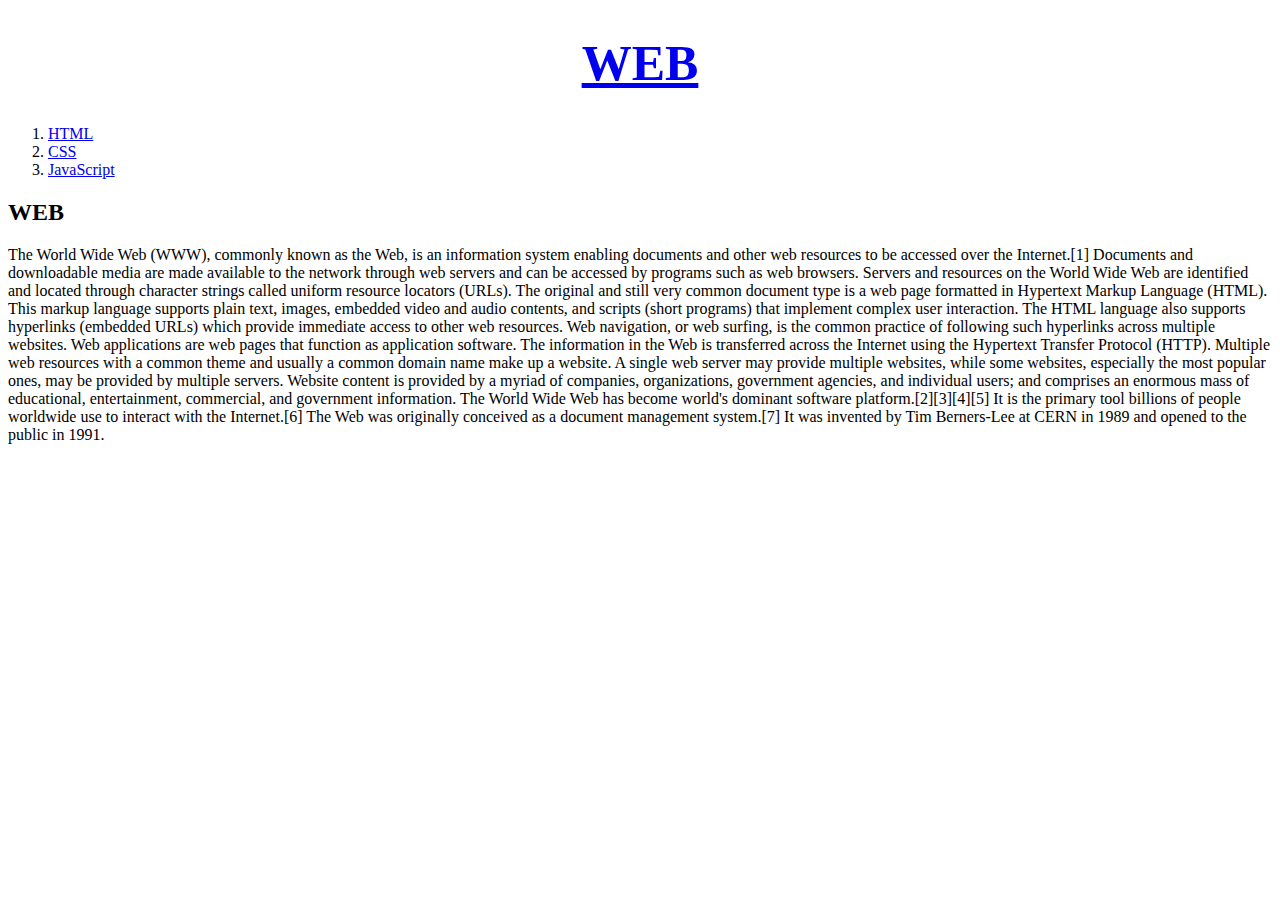
<file: index.html>
<!DOCTYPE html>
<html>
  <head>
    <title>WEB-1 html</title>
    <meta charset="utf-8">
    <style>
      h1{
        font-size:50px;
        text-align: center;
      }
    </style>
  </head>
  <body>
    <h1><a href="index.html">WEB</a></h1>
    <ol>
      <li><a href="1.html">HTML</a></li>
      <li><a href="2.html">CSS</a></li>
      <li><a href="3.html">JavaScript</a></li>
    </ol>
    <h2>WEB</h2>
    The World Wide Web (WWW), commonly known as the Web, is an information system enabling documents and other web resources to be accessed over the Internet.[1]

    Documents and downloadable media are made available to the network through web servers and can be accessed by programs such as web browsers. Servers and resources on the World Wide Web are identified and located through character strings called uniform resource locators (URLs). The original and still very common document type is a web page formatted in Hypertext Markup Language (HTML). This markup language supports plain text, images, embedded video and audio contents, and scripts (short programs) that implement complex user interaction. The HTML language also supports hyperlinks (embedded URLs) which provide immediate access to other web resources. Web navigation, or web surfing, is the common practice of following such hyperlinks across multiple websites. Web applications are web pages that function as application software. The information in the Web is transferred across the Internet using the Hypertext Transfer Protocol (HTTP).

    Multiple web resources with a common theme and usually a common domain name make up a website. A single web server may provide multiple websites, while some websites, especially the most popular ones, may be provided by multiple servers. Website content is provided by a myriad of companies, organizations, government agencies, and individual users; and comprises an enormous mass of educational, entertainment, commercial, and government information.

    The World Wide Web has become world's dominant software platform.[2][3][4][5] It is the primary tool billions of people worldwide use to interact with the Internet.[6]

    The Web was originally conceived as a document management system.[7] It was invented by Tim Berners-Lee at CERN in 1989 and opened to the public in 1991.
  </body>
</html>
</file>
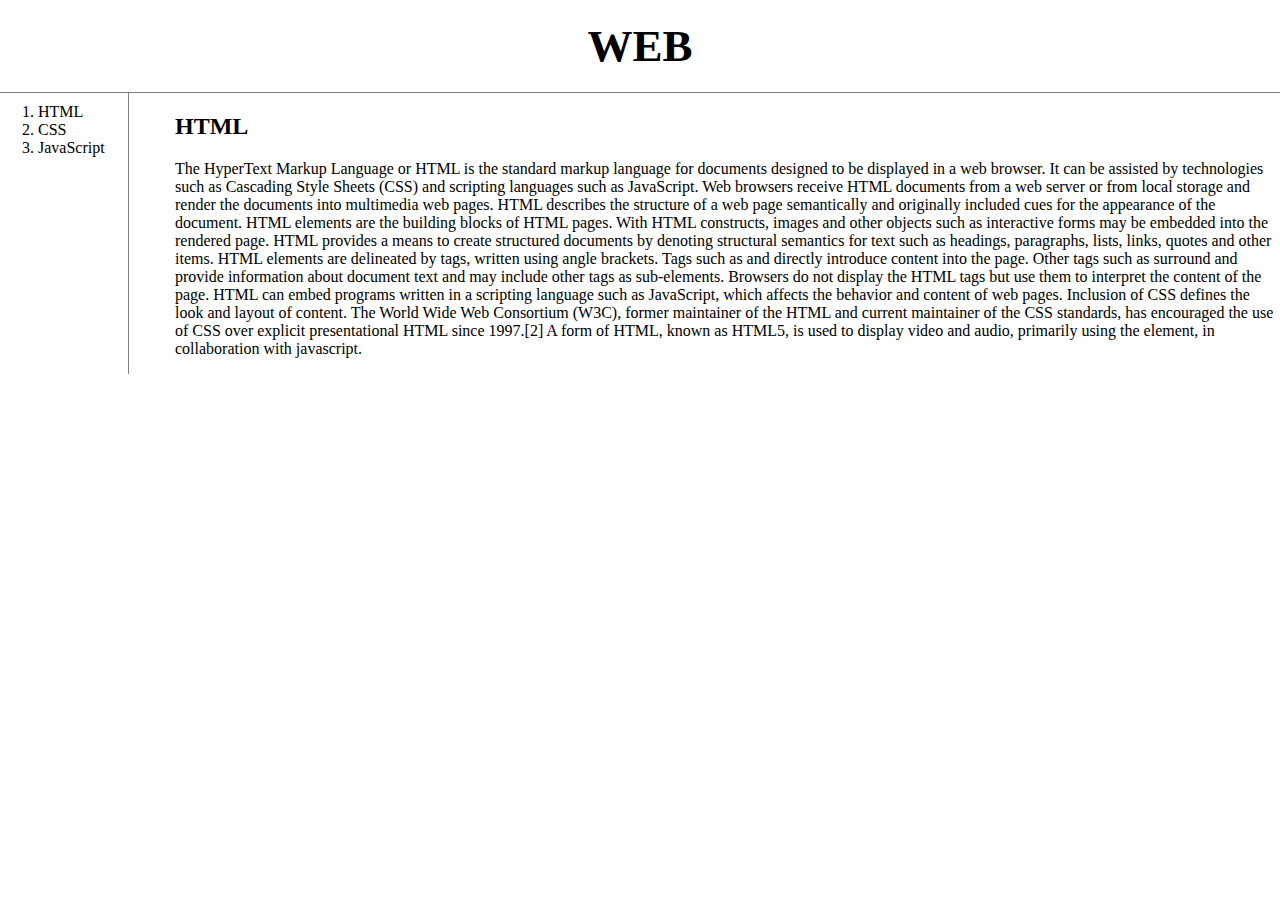
<file: 1.html>
<!DOCTYPE html>
<html>
  <head>
    <title>WEB-2 CSS</title>
    <meta charset="utf-8">
    <link rel="stylesheet" href="style.css">
  </head>
  <body>
    <h1><a href="index.html">WEB</a></h1>
    <div id="grid">
      <ol>
        <div id ="limargin">
          <li><a href="1.html">HTML</a></li>
          <li><a href="2.html">CSS</a></li>
          <li><a href="3.html">JavaScript</a></li>
        </div>
      </ol>
      
        <div id="article">
          <h2>HTML</h2>
          <p>
            The HyperText Markup Language or HTML is the standard markup language for documents designed to be displayed in a web browser. It can be assisted by technologies such as Cascading Style Sheets (CSS) and scripting languages such as JavaScript.
            Web browsers receive HTML documents from a web server or from local storage and render the documents into multimedia web pages. HTML describes the structure of a web page semantically and originally included cues for the appearance of the document.
            HTML elements are the building blocks of HTML pages. With HTML constructs, images and other objects such as interactive forms may be embedded into the rendered page. HTML provides a means to create structured documents by denoting structural semantics for text such as headings, paragraphs, lists, links, quotes and other items. HTML elements are delineated by tags, written using angle brackets. Tags such as and directly introduce content into the page. Other tags such as surround and provide information about document text and may include other tags as sub-elements. Browsers do not display the HTML tags but use them to interpret the content of the page.
            HTML can embed programs written in a scripting language such as JavaScript, which affects the behavior and content of web pages. Inclusion of CSS defines the look and layout of content. The World Wide Web Consortium (W3C), former maintainer of the HTML and current maintainer of the CSS standards, has encouraged the use of CSS over explicit presentational HTML since 1997.[2] A form of HTML, known as HTML5, is used to display video and audio, primarily using the element, in collaboration with javascript.
        </p>
        </div>
    </div>
 </body>
</html>
</file>
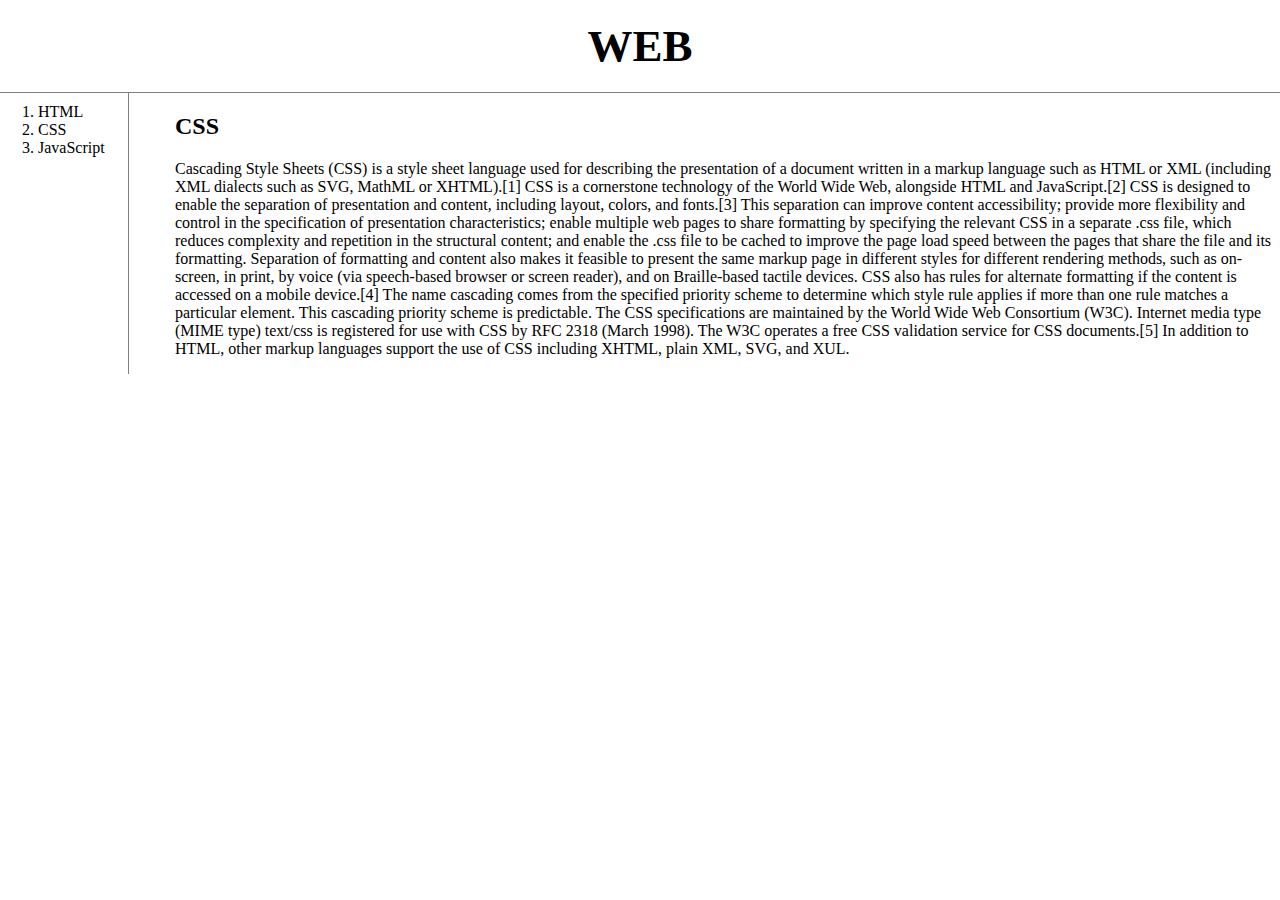
<file: 2.html>
<!DOCTYPE html>
<html>
  <head>
    <title>WEB-2 CSS</title>
    <meta charset="utf-8">
    <link rel="stylesheet" href="style.css">
  </head>
  <body>
    <h1><a href="index.html">WEB</a></h1>
    <div id="grid">
      <ol>
        <div id ="limargin">
          <li><a href="1.html">HTML</a></li>
          <li><a href="2.html">CSS</a></li>
          <li><a href="3.html">JavaScript</a></li>
        </div>
      </ol>
      
        <div id="article">
          <h2>CSS</h2>
          <p>
          Cascading Style Sheets (CSS) is a style sheet language used for describing the presentation of a document written in a markup language such as HTML or XML (including XML dialects such as SVG, MathML or XHTML).[1] CSS is a cornerstone technology of the World Wide Web, alongside HTML and JavaScript.[2]
          CSS is designed to enable the separation of presentation and content, including layout, colors, and fonts.[3] This separation can improve content accessibility; provide more flexibility and control in the specification of presentation characteristics; enable multiple web pages to share formatting by specifying the relevant CSS in a separate .css file, which reduces complexity and repetition in the structural content; and enable the .css file to be cached to improve the page load speed between the pages that share the file and its formatting.
          Separation of formatting and content also makes it feasible to present the same markup page in different styles for different rendering methods, such as on-screen, in print, by voice (via speech-based browser or screen reader), and on Braille-based tactile devices. CSS also has rules for alternate formatting if the content is accessed on a mobile device.[4]
          The name cascading comes from the specified priority scheme to determine which style rule applies if more than one rule matches a particular element. This cascading priority scheme is predictable.
          The CSS specifications are maintained by the World Wide Web Consortium (W3C). Internet media type (MIME type) text/css is registered for use with CSS by RFC 2318 (March 1998). The W3C operates a free CSS validation service for CSS documents.[5]
          In addition to HTML, other markup languages support the use of CSS including XHTML, plain XML, SVG, and XUL. 
        </p>
        </div>
    </div>
 </body>
</html>
</file>
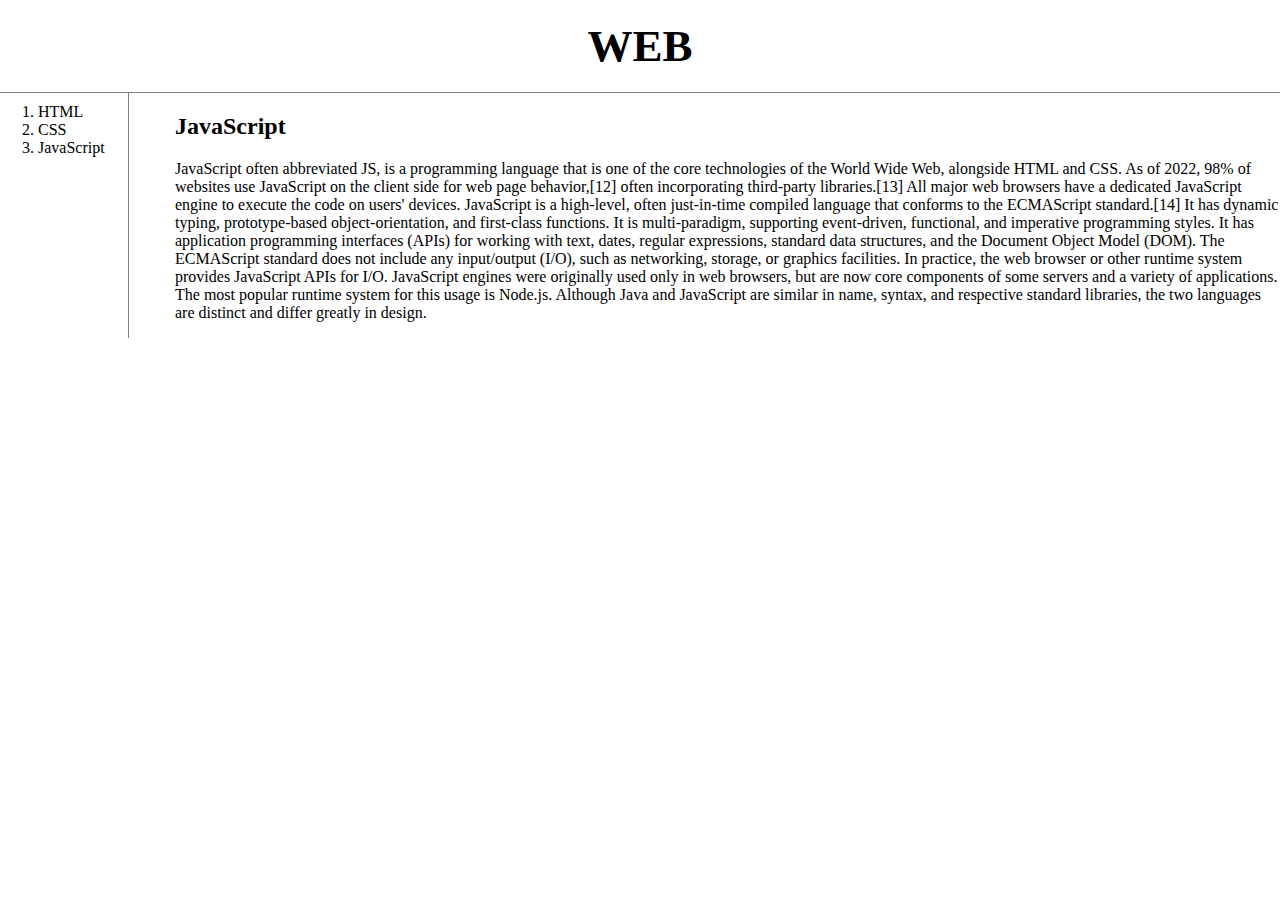
<file: 3.html>
<!DOCTYPE html>
<html>
  <head>
    <title>WEB-3 Javascript</title>
    <meta charset="utf-8">
    <link rel="stylesheet" href="style.css">
  </head>
  <body>
    <h1><a href="index.html">WEB</a></h1>
    <div id="grid">
      <ol>
        <div id ="limargin">
          <li><a href="1.html">HTML</a></li>
          <li><a href="2.html">CSS</a></li>
          <li><a href="3.html">JavaScript</a></li>
        </div>
      </ol>
      
        <div id="article">
          <h2>JavaScript</h2>
          <p>
            JavaScript often abbreviated JS, is a programming language that is one of the core technologies of the World Wide Web, alongside HTML and CSS. As of 2022, 98% of websites use JavaScript on the client side for web page behavior,[12] often incorporating third-party libraries.[13] All major web browsers have a dedicated JavaScript engine to execute the code on users' devices.
            JavaScript is a high-level, often just-in-time compiled language that conforms to the ECMAScript standard.[14] It has dynamic typing, prototype-based object-orientation, and first-class functions. It is multi-paradigm, supporting event-driven, functional, and imperative programming styles. It has application programming interfaces (APIs) for working with text, dates, regular expressions, standard data structures, and the Document Object Model (DOM).
            The ECMAScript standard does not include any input/output (I/O), such as networking, storage, or graphics facilities. In practice, the web browser or other runtime system provides JavaScript APIs for I/O.    
            JavaScript engines were originally used only in web browsers, but are now core components of some servers and a variety of applications. The most popular runtime system for this usage is Node.js.            
            Although Java and JavaScript are similar in name, syntax, and respective standard libraries, the two languages are distinct and differ greatly in design.
        </p>
        </div>
    </div>
 </body>
</html>
</file>
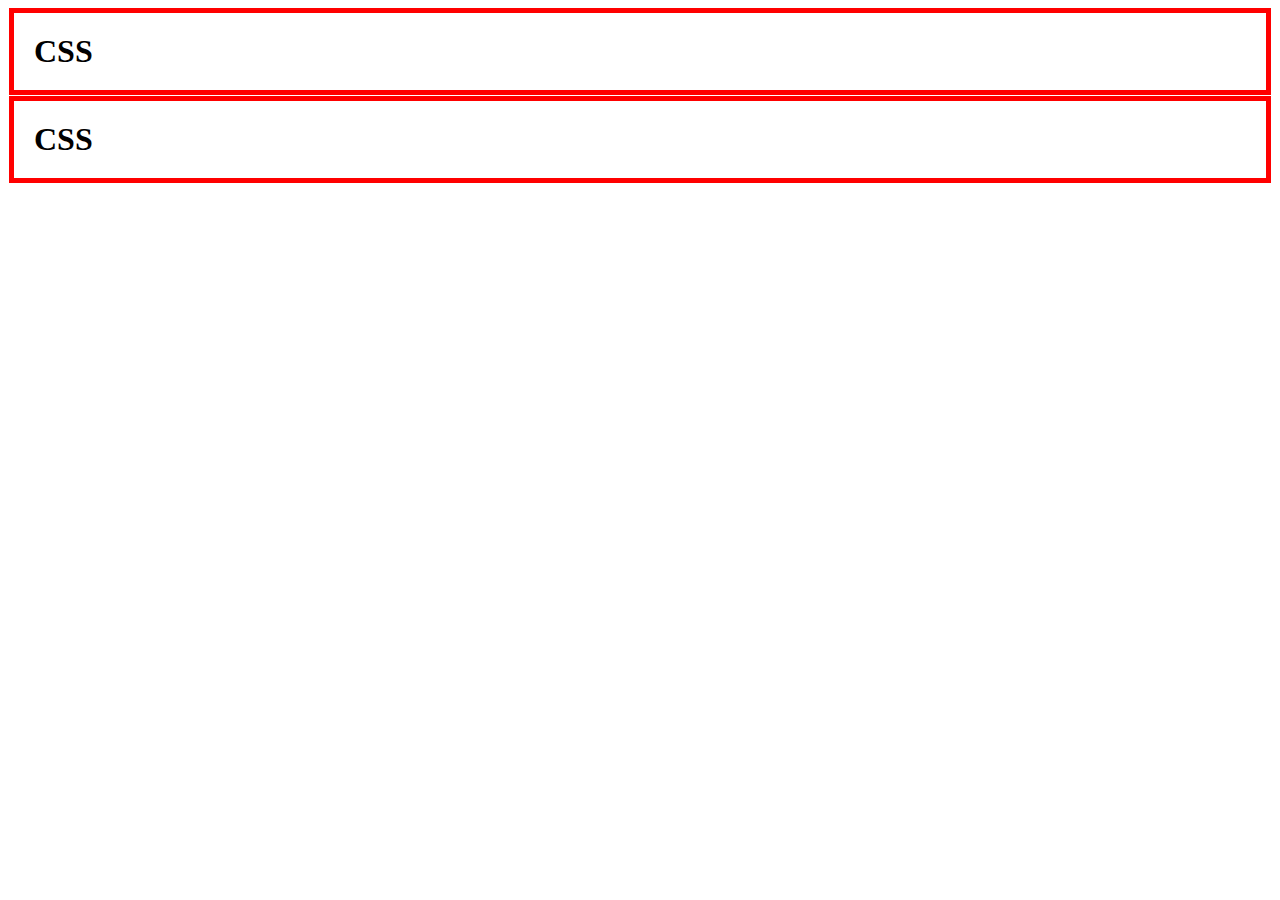
<file: box.html>
<!DOCTYPE html>
<html>
    <head>
    <meta charset="utf-8">
    <title></title>
    <style>
        h1,a{
            border:5px solid red;
            padding: 20px;
            margin : 1px;
        }
       
    </style>
    </head>
    <body>
        <h1>CSS</h1>
        <h1>CSS</h1>
    </body>
</html>
</file>
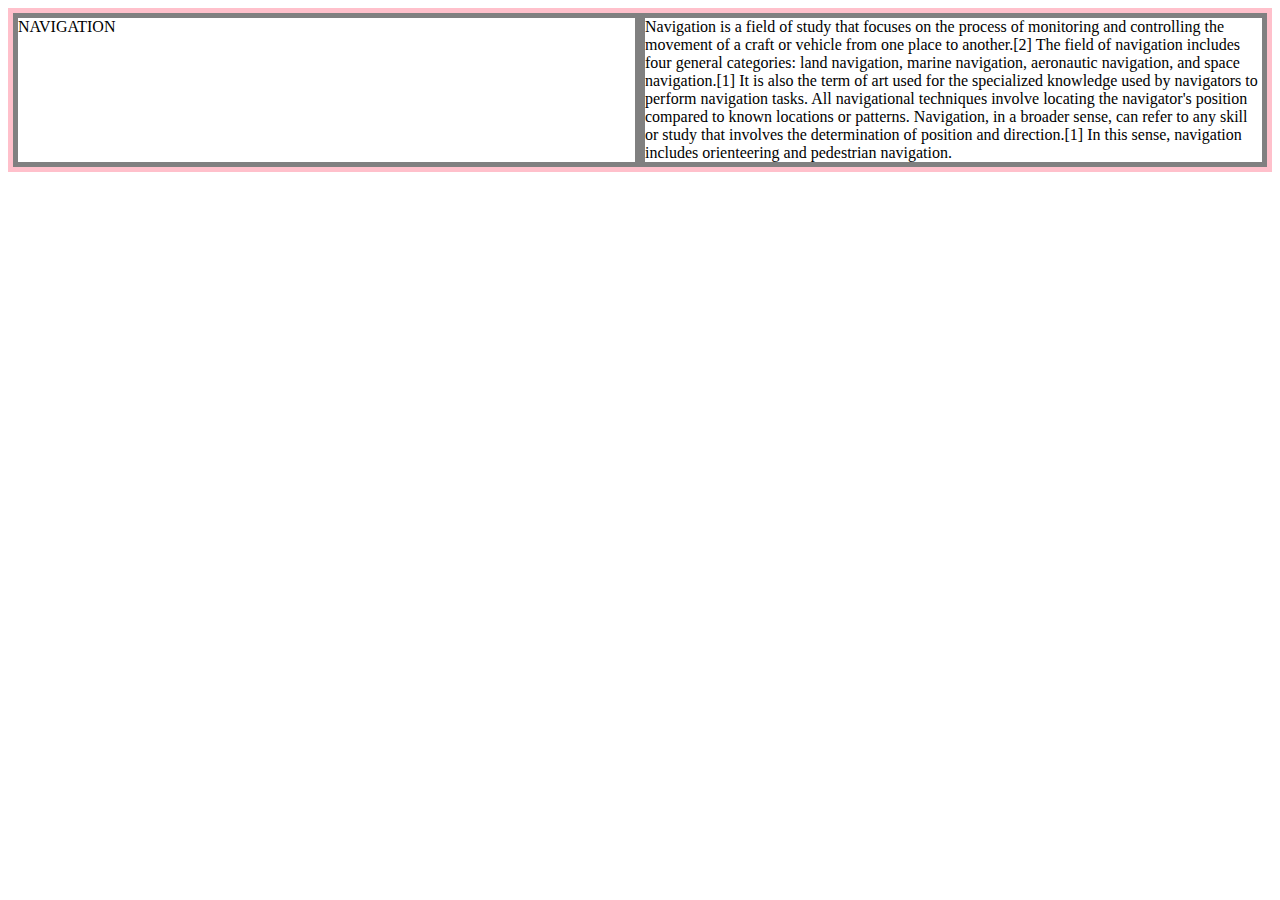
<file: grid.html>
<!DOCTYPE html>
<html>
    <head>
        <meta charset="utf-8">
        <title></title>
        <style>
            #grid{
                border: 5px solid pink;
                display:grid;
                grid-template-columns: 1fr 1fr;
            }
            div{
                border:5px solid gray;
            }
        </style>
    </head>
    <body>
    <div id="grid">
        <div>NAVIGATION</div>
        <div>Navigation is a field of study that focuses on the process of monitoring and controlling the movement of a craft or vehicle from one place to another.[2] The field of navigation includes four general categories: land navigation, marine navigation, aeronautic navigation, and space navigation.[1]

            It is also the term of art used for the specialized knowledge used by navigators to perform navigation tasks. All navigational techniques involve locating the navigator's position compared to known locations or patterns.
            
            Navigation, in a broader sense, can refer to any skill or study that involves the determination of position and direction.[1] In this sense, navigation includes orienteering and pedestrian navigation.</div>
    </div>

    </body>

</html>
</file>
<file: style.css>
body{
    margin:0;
  }
   a{
    color: black;
    text-decoration: none;
  }
  h1{
    font-size: 45px;
    text-align: center;
    border-bottom:1px solid gray;
    margin:0;
    padding:20px;
  }
  ol{
    border-right:1px solid gray;
    width:100px;
    margin : 0;
    padding-left:32px;
  }
  #grid{
    display :grid;
    grid-template-columns: 150px 1fr;
  }
  #grid ol{
    padding-left: 28px;
  }
  #grid #article{
    padding-left: 25px;
  }
  #limargin
  {
    margin:10px;
  }
  @media(max-width:800px){
      #grid{
      display :block;
    }
      ol{
      border-right:none;
      width:100px;
      margin : 0;
      padding-left:32px;
    }
    h1{
      border-bottom: none;
    }

  }
</file>
